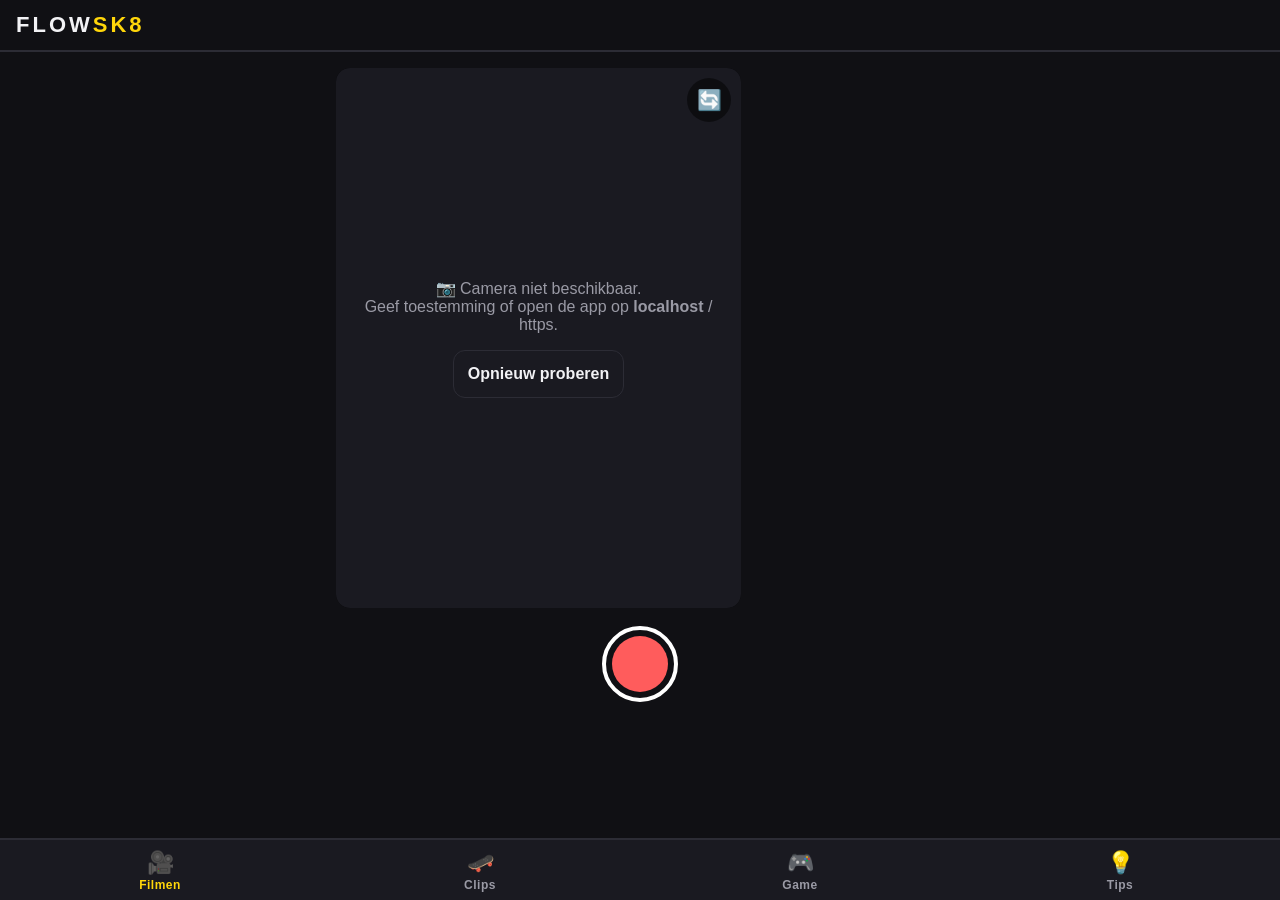
<file: index.html>
<!DOCTYPE html>
<html lang="nl">
<head>
<meta charset="utf-8">
<meta name="viewport" content="width=device-width, initial-scale=1, viewport-fit=cover">
<title>flowsk8</title>
<meta name="theme-color" content="#101014">
<link rel="manifest" href="manifest.webmanifest">
<meta name="apple-mobile-web-app-capable" content="yes">
<meta name="mobile-web-app-capable" content="yes">
<meta name="apple-mobile-web-app-status-bar-style" content="black-translucent">
<meta name="apple-mobile-web-app-title" content="flowsk8">
<link rel="apple-touch-icon" href="icons/apple-touch-icon.png">
<link rel="stylesheet" href="css/style.css">
<link rel="icon" href="data:image/svg+xml,<svg xmlns='http://www.w3.org/2000/svg' viewBox='0 0 100 100'><text y='.9em' font-size='90'>🛹</text></svg>">
</head>
<body>
<header class="topbar">
  <h1>FLOW<span>SK8</span></h1>
</header>

<main>
  <!-- FILMEN -->
  <section id="tab-filmen" class="tab active">
    <div id="cam-wrap">
      <video id="cam-preview" autoplay muted playsinline></video>
      <div id="cam-error" class="hidden">
        <p>📷 Camera niet beschikbaar.<br>Geef toestemming of open de app op <b>localhost</b> / https.</p>
        <button id="cam-retry" class="btn">Opnieuw proberen</button>
      </div>
      <div id="rec-timer" class="hidden">● 0:00</div>
      <button id="btn-flip" title="Camera wisselen">🔄</button>
    </div>
    <div class="cam-controls">
      <button id="btn-record" aria-label="Opnemen"><span></span></button>
    </div>

    <!-- Opslaan-paneel na opname -->
    <div id="save-panel" class="panel hidden">
      <h2>Nice! Sla je clip op</h2>
      <p id="save-warn" class="save-warn hidden">⚠️ De camera viel weg tijdens het filmen — je clip loopt tot dat punt. Tip: houd het scherm aan en draai de telefoon niet tijdens het filmen.</p>
      <video id="save-preview" controls playsinline></video>
      <label class="field">
        <span>Welke trick?</span>
        <input id="save-trick" list="trick-list" placeholder="bijv. kickflip" autocomplete="off">
        <datalist id="trick-list">
          <option value="ollie"><option value="kickflip"><option value="heelflip">
          <option value="tre flip"><option value="pop shove-it"><option value="varial flip">
          <option value="50-50 grind"><option value="boardslide"><option value="5-0 grind">
          <option value="nosegrind"><option value="crooked grind"><option value="manual">
        </datalist>
      </label>
      <div class="field">
        <span>Waar?</span>
        <div id="save-obstacles" class="chips">
          <button class="chip" data-v="flat">Flat</button>
          <button class="chip" data-v="ledge">Ledge</button>
          <button class="chip" data-v="rail">Rail</button>
          <button class="chip" data-v="stairs">Trap</button>
          <button class="chip" data-v="transition">Transition</button>
        </div>
      </div>
      <label class="landed-toggle">
        <input type="checkbox" id="save-landed">
        <span>✔ Geland — clean weggerold</span>
      </label>
      <div class="row">
        <button id="save-discard" class="btn ghost">Weggooien</button>
        <button id="save-confirm" class="btn primary">Opslaan</button>
      </div>
    </div>

    <!-- Tip na opslaan -->
    <div id="after-tip" class="panel hidden">
      <h2>Opgeslagen! 🛹</h2>
      <div id="after-unlocks" class="hidden"></div>
      <div class="tip-card"><p id="after-tip-text"></p></div>
      <div class="row">
        <button id="after-again" class="btn primary">Nog een clip</button>
        <button id="after-to-clips" class="btn ghost">Naar clips</button>
      </div>
    </div>
  </section>

  <!-- CLIPS -->
  <section id="tab-clips" class="tab">
    <div class="filters">
      <select id="filter-trick"><option value="">Alle tricks</option></select>
      <div id="filter-obstacles" class="chips">
        <button class="chip" data-v="flat">Flat</button>
        <button class="chip" data-v="ledge">Ledge</button>
        <button class="chip" data-v="rail">Rail</button>
        <button class="chip" data-v="stairs">Trap</button>
        <button class="chip" data-v="transition">Transition</button>
      </div>
      <label class="landed-toggle small">
        <input type="checkbox" id="filter-landed">
        <span>✔ Alleen geland</span>
      </label>
    </div>
    <div id="clip-grid"></div>
    <p id="clips-empty" class="empty hidden">Nog geen clips. Ga filmen! 🎥</p>
  </section>

  <!-- GAME -->
  <section id="tab-game" class="tab">
    <div id="game-nav" class="chips game-nav">
      <button class="chip active" data-view="spelen">🎮 Spelen</button>
      <button class="chip" data-view="setup">🛠 Mijn setup</button>
      <button class="chip" data-view="skills">🔥 Street skills</button>
    </div>

    <div id="game-view-spelen">
      <div id="mode-kies">
        <button class="mode-card" id="mode-run">🏃 <span><b>Street Run</b><small>Spring over obstakels, haal levels</small></span></button>
        <button class="mode-card" id="mode-park">🗺 <span><b>Mega Skatepark 3D</b><small>Loop rond met de joystick + game of SKATE</small></span></button>
      </div>

      <div id="run-mode" class="hidden">
      <button class="btn ghost mode-terug" id="run-terug">← Andere modus</button>
      <div id="level-list"></div>
      <div id="game-stage" class="hidden">
        <div id="game-wrap">
          <canvas id="game-canvas"></canvas>
          <div id="game-hud"></div>
          <div id="game-einde" class="hidden"></div>
          <button id="game-stop" title="Stoppen">✕</button>
        </div>
        <div class="game-controls">
          <button id="btn-jump" class="btn primary">⬆ OLLIE</button>
          <div id="trick-buttons"></div>
        </div>
        <p class="game-uitleg">Tik op OLLIE (of de game) om te springen. Tik in de lucht op een trick voor extra punten!</p>
      </div>
      </div>

      <div id="park-mode" class="hidden">
        <button class="btn ghost mode-terug" id="park-terug">← Andere modus</button>
        <div id="park3d-wrap">
          <div id="park-prompt" class="hidden"></div>
          <div id="joy-base" class="hidden"><div id="joy-knob"></div></div>
        </div>
        <div id="park-tricks" class="chips"></div>
        <p class="game-uitleg">Duim op het scherm = joystick (of pijltjestoetsen). Loop tegen een skater aan voor een game of SKATE — tik onderweg op je tricks!</p>
      </div>

      <div id="skate-battle" class="hidden"></div>
    </div>

    <div id="game-view-setup" class="hidden"></div>
    <div id="game-view-skills" class="hidden"></div>
  </section>

  <!-- TIPS -->
  <section id="tab-tips" class="tab">
    <h2>Camerahoek-tips</h2>
    <div id="tips-list"></div>
  </section>
</main>

<!-- Speler / editor overlay -->
<div id="player-overlay" class="overlay hidden">
  <div class="overlay-inner">
    <button id="player-close" class="close">✕</button>
    <video id="player-video" controls playsinline></video>
    <div id="player-meta"></div>
    <div id="trim-panel" class="hidden">
      <h3>Trimmen</h3>
      <div class="trim-sliders">
        <label>Start <input type="range" id="trim-start" min="0" value="0" step="0.05"></label>
        <label>Eind <input type="range" id="trim-end" min="0" value="0" step="0.05"></label>
      </div>
      <p id="trim-info"></p>
      <div class="row">
        <button id="trim-preview" class="btn ghost">▶ Selectie afspelen</button>
        <button id="trim-save" class="btn primary">✂ Trim opslaan als nieuwe clip</button>
      </div>
      <p id="trim-status" class="hidden"></p>
    </div>
    <div class="row player-actions">
      <button id="player-trim" class="btn">✂ Editen</button>
      <button id="player-landed" class="btn">✔ Geland</button>
      <button id="player-download" class="btn">⬇ Download</button>
      <button id="player-delete" class="btn danger">🗑 Weg</button>
    </div>
  </div>
</div>

<nav class="tabbar">
  <button data-tab="filmen" class="active">🎥<span>Filmen</span></button>
  <button data-tab="clips">🛹<span>Clips</span></button>
  <button data-tab="game">🎮<span>Game</span></button>
  <button data-tab="tips">💡<span>Tips</span></button>
</nav>

<script type="module" src="js/app.js"></script>
</body>
</html>
</file>
<file: css/style.css>
* { box-sizing: border-box; margin: 0; padding: 0; }

:root {
  --bg: #101014;
  --panel: #1a1a21;
  --border: #2c2c35;
  --accent: #ffd60a;
  --green: #3ddc84;
  --red: #ff5c5c;
  --text: #f2f2f5;
  --muted: #9a9aa5;
}

html, body { height: 100%; }
body {
  background: var(--bg);
  color: var(--text);
  font-family: -apple-system, BlinkMacSystemFont, "Segoe UI", Roboto, sans-serif;
  font-size: 16px;
  display: flex;
  flex-direction: column;
}

.topbar {
  padding: 12px 16px;
  border-bottom: 2px solid var(--border);
}
.topbar h1 {
  font-size: 22px;
  letter-spacing: 3px;
  font-weight: 900;
}
.topbar h1 span { color: var(--accent); }

main {
  flex: 1;
  overflow-y: auto;
  padding: 16px;
  padding-bottom: 90px;
  max-width: 640px;
  width: 100%;
  margin: 0 auto;
}

.tab { display: none; }
.tab.active { display: block; }
.hidden { display: none !important; }

h2 { font-size: 18px; letter-spacing: 1px; text-transform: uppercase; margin-bottom: 12px; }

/* ---- Filmen ---- */
#cam-wrap {
  position: relative;
  background: #000;
  border-radius: 14px;
  overflow: hidden;
  aspect-ratio: 3 / 4;
  max-height: 60vh;
}
#cam-preview { width: 100%; height: 100%; object-fit: cover; }
#cam-error {
  position: absolute; inset: 0;
  display: flex; flex-direction: column; align-items: center; justify-content: center;
  gap: 16px; text-align: center; padding: 20px; background: var(--panel);
  color: var(--muted);
}
#rec-timer {
  position: absolute; top: 10px; left: 10px;
  background: rgba(0,0,0,.6);
  color: var(--red);
  font-weight: 700;
  padding: 4px 10px;
  border-radius: 8px;
}
#btn-flip {
  position: absolute; top: 10px; right: 10px;
  background: rgba(0,0,0,.5);
  border: none; border-radius: 50%;
  width: 44px; height: 44px;
  font-size: 20px; cursor: pointer;
}

.cam-controls { display: flex; justify-content: center; padding: 18px 0; }
#btn-record {
  width: 76px; height: 76px;
  border-radius: 50%;
  border: 4px solid #fff;
  background: transparent;
  cursor: pointer;
  display: flex; align-items: center; justify-content: center;
}
#btn-record span {
  width: 56px; height: 56px;
  border-radius: 50%;
  background: var(--red);
  transition: all .2s;
}
#btn-record.recording span {
  width: 30px; height: 30px;
  border-radius: 8px;
  animation: pulse 1s infinite;
}
@keyframes pulse { 50% { opacity: .5; } }

/* ---- Panelen ---- */
.panel {
  background: var(--panel);
  border: 1px solid var(--border);
  border-radius: 14px;
  padding: 16px;
  margin-top: 16px;
  display: flex; flex-direction: column; gap: 14px;
}
.panel video { width: 100%; border-radius: 10px; background: #000; max-height: 40vh; }

.field span { display: block; color: var(--muted); margin-bottom: 6px; font-size: 14px; }
.field input[list], .field input[type="text"] {
  width: 100%;
  padding: 12px;
  font-size: 16px;
  border-radius: 10px;
  border: 1px solid var(--border);
  background: var(--bg);
  color: var(--text);
}

.chips { display: flex; flex-wrap: wrap; gap: 8px; }
.chip {
  padding: 10px 16px;
  border-radius: 999px;
  border: 1px solid var(--border);
  background: var(--bg);
  color: var(--text);
  font-size: 15px;
  cursor: pointer;
}
.chip.active { background: var(--accent); color: #101014; font-weight: 700; border-color: var(--accent); }

.landed-toggle {
  display: flex; align-items: center; gap: 10px;
  font-weight: 700; color: var(--green);
  cursor: pointer; font-size: 16px;
}
.landed-toggle input { width: 22px; height: 22px; accent-color: var(--green); }
.landed-toggle.small { font-size: 14px; }

.row { display: flex; gap: 10px; }
.row .btn { flex: 1; }

button, .chip { touch-action: manipulation; -webkit-tap-highlight-color: transparent; }

.btn {
  padding: 14px;
  min-height: 48px;
  border-radius: 12px;
  border: 1px solid var(--border);
  background: var(--panel);
  color: var(--text);
  font-size: 16px;
  font-weight: 700;
  cursor: pointer;
}
.btn.primary { background: var(--accent); color: #101014; border-color: var(--accent); }
.btn.ghost { background: transparent; }
.btn.danger { color: var(--red); border-color: var(--red); }

.save-warn {
  border: 2px solid var(--red);
  border-radius: 12px;
  padding: 12px;
  background: rgba(255, 92, 92, .08);
  color: var(--red);
  font-size: 14px;
  line-height: 1.5;
}

.tip-card {
  border: 2px dashed var(--accent);
  border-radius: 12px;
  padding: 14px;
  background: rgba(255, 214, 10, .06);
  line-height: 1.5;
}
.tip-card b { color: var(--accent); }

/* ---- Clips ---- */
.filters { display: flex; flex-direction: column; gap: 10px; margin-bottom: 16px; }
.filters select {
  padding: 12px;
  border-radius: 10px;
  background: var(--panel);
  color: var(--text);
  border: 1px solid var(--border);
  font-size: 16px;
}

#clip-grid {
  display: grid;
  grid-template-columns: repeat(auto-fill, minmax(150px, 1fr));
  gap: 12px;
}
.clip-card {
  background: var(--panel);
  border: 1px solid var(--border);
  border-radius: 12px;
  overflow: hidden;
  cursor: pointer;
}
.clip-card .thumb {
  aspect-ratio: 4 / 3;
  background: #000 center/cover no-repeat;
  position: relative;
}
.clip-card .thumb .badge {
  position: absolute; top: 6px; right: 6px;
  background: var(--green); color: #101014;
  font-size: 11px; font-weight: 900;
  padding: 3px 7px; border-radius: 6px;
}
.clip-card .info { padding: 8px 10px; }
.clip-card .trick { font-weight: 800; font-size: 15px; }
.clip-card .sub { color: var(--muted); font-size: 12px; margin-top: 2px; }

.empty { color: var(--muted); text-align: center; padding: 40px 0; }

/* ---- Overlay ---- */
.overlay {
  position: fixed; inset: 0;
  background: rgba(0,0,0,.85);
  display: flex; align-items: center; justify-content: center;
  z-index: 50;
  padding: 16px;
}
.overlay-inner {
  background: var(--panel);
  border-radius: 14px;
  padding: 16px;
  width: 100%; max-width: 560px;
  max-height: 92vh; overflow-y: auto;
  position: relative;
  display: flex; flex-direction: column; gap: 12px;
}
.overlay video { width: 100%; border-radius: 10px; background: #000; max-height: 45vh; }
.close {
  position: absolute; top: 10px; right: 10px;
  background: var(--bg); color: var(--text);
  border: 1px solid var(--border); border-radius: 50%;
  width: 36px; height: 36px; cursor: pointer; z-index: 2;
}
#player-meta { font-size: 14px; color: var(--muted); }
#player-meta .trick { color: var(--text); font-weight: 800; font-size: 17px; }
.player-actions { flex-wrap: wrap; }
.player-actions .btn { flex: 1 1 40%; font-size: 14px; padding: 12px 8px; }
#player-landed.on { background: var(--green); color: #101014; border-color: var(--green); }

.trim-sliders label { display: block; color: var(--muted); font-size: 14px; margin-bottom: 8px; }
.trim-sliders input { width: 100%; accent-color: var(--accent); }
#trim-info { font-size: 14px; color: var(--muted); }
#trim-status { color: var(--accent); font-weight: 700; }

/* ---- Game ---- */
.game-nav { margin-bottom: 14px; }

#level-list { display: flex; flex-direction: column; gap: 10px; }
.level-card {
  display: flex; align-items: center; gap: 14px;
  background: var(--panel);
  border: 1px solid var(--border);
  border-radius: 12px;
  padding: 14px;
  color: var(--text);
  text-align: left;
  cursor: pointer;
  font-size: 16px;
}
.level-card.locked { opacity: .55; }
.level-card .level-nr { font-size: 24px; }
.level-card .level-info { display: flex; flex-direction: column; gap: 2px; }
.level-card small { color: var(--muted); }

#game-wrap {
  position: relative;
  border-radius: 12px;
  overflow: hidden;
  border: 1px solid var(--border);
  background: #16161d;
}
#game-canvas { display: block; width: 100%; height: auto; touch-action: none; }
#game-hud {
  position: absolute; top: 8px; left: 10px; right: 44px;
  display: flex; gap: 14px;
  font-weight: 800; font-size: 15px;
  text-shadow: 0 1px 3px #000;
  pointer-events: none;
}
#game-hud .combo { color: var(--accent); }
#game-stop {
  position: absolute; top: 6px; right: 6px;
  width: 34px; height: 34px;
  border-radius: 50%;
  border: 1px solid var(--border);
  background: rgba(0,0,0,.5);
  color: var(--text);
  cursor: pointer;
}
#game-einde {
  position: absolute; inset: 0;
  background: rgba(16,16,20,.88);
  display: flex; flex-direction: column; align-items: center; justify-content: center;
  gap: 10px; text-align: center; padding: 16px;
}
#game-einde .einde-score { font-size: 22px; font-weight: 900; color: var(--accent); }
#game-einde .einde-sub { color: var(--muted); max-width: 420px; line-height: 1.4; }
#game-einde .einde-sub b { color: var(--accent); }
#game-einde .row { width: 100%; max-width: 360px; }

.game-controls { display: flex; gap: 10px; margin-top: 12px; align-items: stretch; }
#btn-jump { flex: 0 0 130px; font-size: 18px; min-height: 58px; }
#trick-buttons { display: flex; gap: 8px; flex-wrap: wrap; flex: 1; }
.trick-btn { flex: 1 1 40%; min-height: 58px; font-size: 14px; padding: 8px; }
.trick-hint { color: var(--muted); font-size: 14px; align-self: center; }
.game-uitleg { color: var(--muted); font-size: 13px; margin-top: 10px; text-align: center; }

.gear-kop {
  margin: 18px 0 8px;
  color: var(--accent);
  text-transform: uppercase;
  letter-spacing: 1px;
  font-size: 14px;
}
.gear-chip.locked { opacity: .5; cursor: not-allowed; }
.gear-req { flex-basis: 100%; color: var(--muted); font-size: 12px; margin: -2px 0 4px 6px; }

.stats-bars { display: flex; flex-direction: column; gap: 10px; margin-bottom: 6px; }
.stat-bar span { display: block; font-size: 13px; color: var(--muted); margin-bottom: 4px; }
.stat-bar .bar {
  height: 12px; border-radius: 6px;
  background: var(--bg);
  border: 1px solid var(--border);
  overflow: hidden;
}
.stat-bar .bar div { height: 100%; background: var(--accent); border-radius: 6px; transition: width .3s; }

.skill-totalen {
  display: flex; gap: 10px;
}
.skill-totalen div {
  flex: 1;
  background: var(--panel);
  border: 1px solid var(--border);
  border-radius: 12px;
  padding: 14px 8px;
  text-align: center;
  display: flex; flex-direction: column; gap: 2px;
}
.skill-totalen b { font-size: 26px; color: var(--accent); }
.skill-totalen span { font-size: 12px; color: var(--muted); }
.trick-lijst { list-style: none; color: var(--muted); display: flex; flex-direction: column; gap: 6px; }
.trick-lijst b { color: var(--text); }
.unlock-card {
  background: var(--panel);
  border: 1px dashed var(--border);
  border-radius: 12px;
  padding: 12px;
  margin-bottom: 8px;
}
.unlock-card small { color: var(--muted); }
.unlock-card p { color: var(--green); font-size: 14px; margin-top: 4px; }
#game-view-skills > .btn { width: 100%; margin-top: 14px; }

#after-unlocks {
  border: 2px solid var(--green);
  border-radius: 12px;
  padding: 12px;
  background: rgba(61, 220, 132, .08);
}
#after-unlocks b { color: var(--green); }
#after-unlocks ul { list-style: none; margin-top: 6px; }

/* ---- Mega Skatepark + game of SKATE ---- */
#mode-kies { display: flex; flex-direction: column; gap: 12px; }
.mode-card {
  display: flex; align-items: center; gap: 16px;
  background: var(--panel);
  border: 1px solid var(--border);
  border-radius: 14px;
  padding: 18px;
  color: var(--text);
  font-size: 30px;
  text-align: left;
  cursor: pointer;
}
.mode-card span { display: flex; flex-direction: column; gap: 3px; }
.mode-card b { font-size: 17px; }
.mode-card small { color: var(--muted); font-size: 13px; }
.mode-terug { margin-bottom: 10px; width: auto; padding: 8px 14px; min-height: 40px; font-size: 14px; }

#park3d-wrap {
  position: relative;
  border-radius: 12px;
  overflow: hidden;
  border: 1px solid var(--border);
  touch-action: none;
  min-height: 200px;
  background: #87c9f0;
}
#park3d-wrap canvas { display: block; }
#joy-base {
  position: absolute;
  width: 108px; height: 108px;
  border-radius: 50%;
  border: 2px solid rgba(255,255,255,.55);
  background: rgba(255,255,255,.12);
  transform: translate(-50%,-50%);
  pointer-events: none;
}
#joy-knob {
  position: absolute;
  left: 50%; top: 50%;
  width: 52px; height: 52px;
  border-radius: 50%;
  background: rgba(255,214,10,.85);
  transform: translate(-50%,-50%);
}
#park-prompt {
  position: absolute; left: 50%; bottom: 12px;
  transform: translateX(-50%);
  background: rgba(16,16,20,.92);
  border: 1px solid var(--accent);
  border-radius: 12px;
  padding: 10px 14px;
  text-align: center;
  font-size: 14px;
  line-height: 1.6;
  white-space: nowrap;
}
#park-tricks { margin-top: 12px; }

#skate-battle {
  background: var(--panel);
  border: 1px solid var(--border);
  border-radius: 14px;
  padding: 16px;
  display: flex; flex-direction: column; gap: 14px;
}
.battle-koppen {
  display: flex; align-items: center; justify-content: space-between;
  text-align: center; gap: 10px;
}
.battle-vs { color: var(--muted); font-weight: 900; }
.skate-letters { display: flex; gap: 4px; margin-top: 6px; justify-content: center; }
.skate-letters span {
  width: 26px; height: 26px;
  display: flex; align-items: center; justify-content: center;
  border: 1px solid var(--border);
  border-radius: 6px;
  font-weight: 900;
  color: var(--border);
}
.skate-letters span.op { background: var(--red); border-color: var(--red); color: #fff; }
.battle-log {
  background: var(--bg);
  border: 1px solid var(--border);
  border-radius: 10px;
  padding: 10px 12px;
  min-height: 96px;
  display: flex; flex-direction: column; justify-content: flex-end; gap: 4px;
  font-size: 14px; line-height: 1.5;
}
.battle-log p { color: var(--muted); }
.battle-log p:last-child { color: var(--text); }
.battle-vraag { font-weight: 700; }
.battle-wacht { text-align: center; color: var(--muted); font-size: 22px; }
.battle-tricks { display: grid; grid-template-columns: 1fr 1fr; gap: 8px; }
.trick-zet { display: flex; flex-direction: column; gap: 3px; padding: 10px; }
.trick-zet small { color: var(--muted); font-weight: 400; font-size: 11px; }
.battle-einde { text-align: center; display: flex; flex-direction: column; gap: 10px; }

/* ---- Tabbar ---- */
.tabbar {
  position: fixed; bottom: 0; left: 0; right: 0;
  display: flex;
  background: var(--panel);
  border-top: 2px solid var(--border);
  padding-bottom: env(safe-area-inset-bottom);
}
.tabbar button {
  flex: 1;
  background: none; border: none;
  color: var(--muted);
  font-size: 22px;
  padding: 10px 0 8px;
  cursor: pointer;
  display: flex; flex-direction: column; align-items: center; gap: 2px;
}
.tabbar button span { font-size: 12px; font-weight: 700; letter-spacing: .5px; }
.tabbar button.active { color: var(--accent); }
</file>
